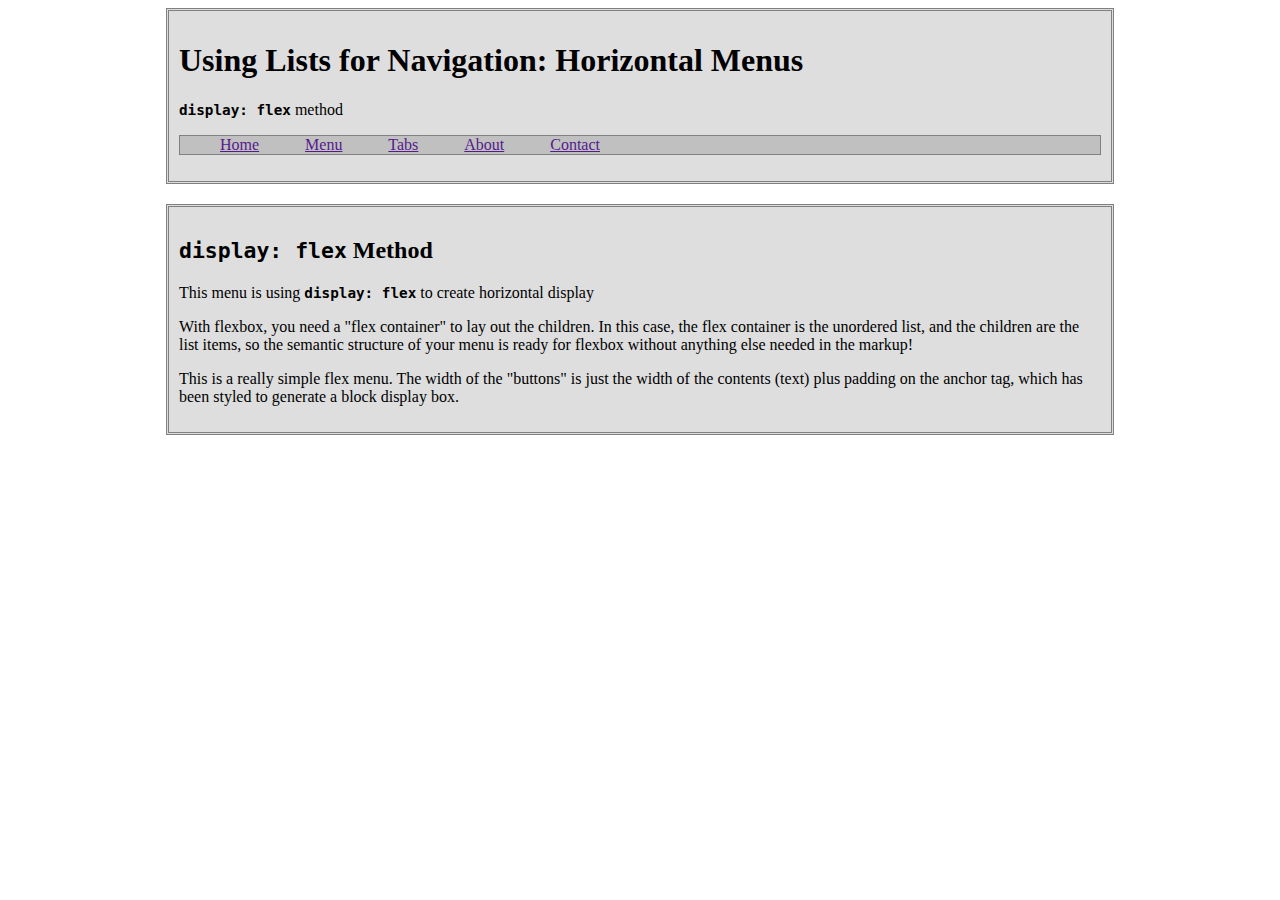
<file: 1-index.html>
<!DOCTYPE html>
<html lang="en">
    <head>
        <meta charset="UTF-8">
        <meta name="viewport" content="width=device-width, initial-scale=1.0">
        <title>CSS Exercise 7: Horizontal Menus</title>
        <link href="1-styles.css" rel="stylesheet" type="text/css">
    </head>

    <body>
        <div class="wrapper">
            <header class="header">
                <h1>Using Lists for Navigation: Horizontal Menus</h1>
                <p><code>display: flex</code> method</p>
                <ul class="menu">
                    <li>
                        <a href="">Home</a>
                    </li>
                    <li>
                        <a href="">Menu</a>
                    </li>
                    <li>
                        <a href="">Tabs</a>
                    </li>
                    <li>
                        <a href="">About</a>
                    </li>
                    <li>
                        <a href="">Contact</a>
                    </li>
                </ul>
            </header>
            <main class="main-content">
                <h2><code>display: flex</code> Method</h2>
                <p>This menu is using <code>display: flex</code> to create horizontal display</p>
                <p>With flexbox, you need a "flex container" to lay out the children. In this case, the flex container is the unordered list, and the children are the list items, so the semantic structure of your menu is ready for flexbox without anything else needed in the markup!</p>
                <p>This is a really simple flex menu. The width of the "buttons" is just the width of the contents (text) plus padding on the anchor tag, which has been styled to generate a block display box.</p>
            </main>
        </div>
    </body>
</html>
</file>
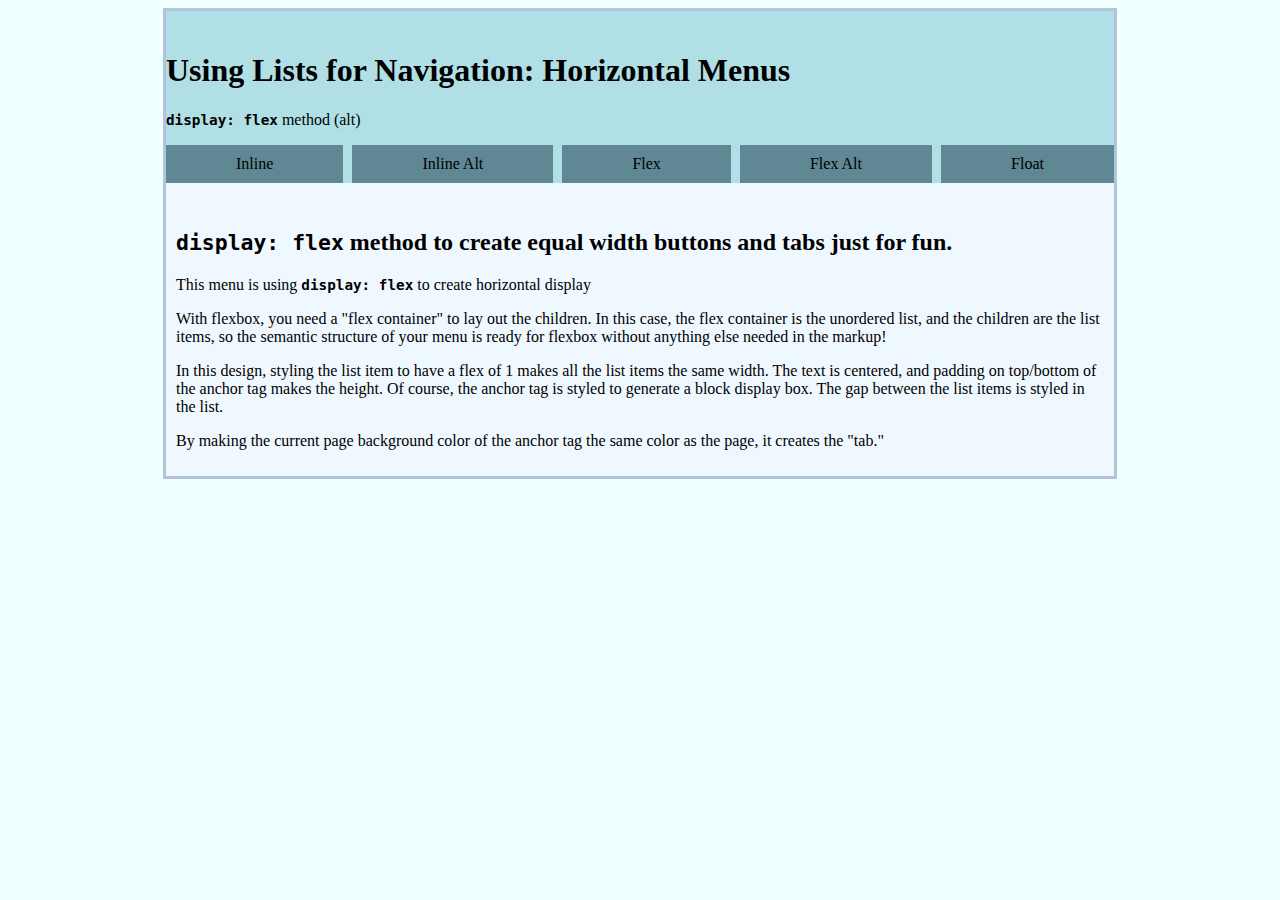
<file: 2-index.html>
<!DOCTYPE html>
<html lang="en">
    <head>
        <meta charset="UTF-8">
        <meta name="viewport" content="width=device-width, initial-scale=1.0">
        <title>CSS Exercise 7: Horizontal Menus</title>
        <link href="2-styles.css" rel="stylesheet" type="text/css">
    </head>

    <body>
        <div class="wrapper">
            <header class="header">
                <h1>Using Lists for Navigation: Horizontal Menus</h1>
                <p><code>display: flex</code> method (alt)</p>
                <ul class="menu">
                    <li>
                        <a href="">Inline</a>
                    </li>
                    <li>
                        <a href="">Inline Alt</a>
                    </li>
                    <li>
                        <a href="">Flex</a>
                    </li>
                    <li>
                        <a href="">Flex Alt</a>
                    </li>
                    <li>
                        <a href="">Float</a>
                    </li>
                </ul>
            </header>
            <main class="main-content">
                <h2><code>display: flex</code> method to create equal width buttons and tabs just for fun.</h2>
                <p>This menu is using <code>display: flex</code> to create horizontal display</p>
                <p>With flexbox, you need a "flex container" to lay out the children. In this case, the flex container is the unordered list, and the children are the list items, so the semantic structure of your menu is ready for flexbox without anything else needed in the markup!</p>
                <p>In this design, styling the list item to have a flex of 1 makes all the list items the same width. The text is centered, and padding on top/bottom of the anchor tag makes the height. Of course, the anchor tag is styled to generate a block display box. The gap between the list items is styled in the list.</p>
                <p>By making the current page background color of the anchor tag the same color as the page, it creates the "tab."</p>
            </main>
        </div>
    </body>
</html>
</file>
<file: 1-styles.css>
/* GLOBAL STYLES */

body {
	background-color: #fff;
}

code {
    font-size: 1.1em;
    font-weight: bold;
}

/* WRAPPER */

.wrapper {
    width: 948px;
    margin: 0 auto;
}

/* HEADER */

.header {
    border: 3px double gray;
    margin-bottom: 20px;
    background-color: #dedede;
    padding: 10px;
}

/* NAVIGATION */

.menu {
    background-color: silver;
    border: 1px solid gray;
    display: flex;
    justify-content: space-between;
    flex-grow: 5;
    list-style: none;
    padding-right: 500px;
}

/* MAIN */

.main-content {
    border: 3px double gray;
    background-color: #dedede;
    padding: 10px;
}
</file>
<file: 2-styles.css>
/* GLOBAL STYLES */

body {
	background-color: azure;
}

code {
	font-size: 1.1em;
	font-weight: bold;
}

/* WRAPPER */

.wrapper {
	width: 948px;
	margin: 0 auto;
	background-color: aliceblue;
	border: 3px solid lightsteelblue;
}

/* HEADER */

.header {
	padding-top: 20px;
	background-color: powderblue;
}

.heading {
	padding-left: 10px;
	margin: 0;
}

.intro {
	padding-left: 10px;
}

.menu {
    display: flex;
    justify-content: space-between;
    list-style: none;
    padding-left: 0px;
    flex-grow: 1;
    
}

a {
    color: rgb(0, 0, 0);
    text-decoration: none;
    background-color: rgb(95, 135, 148);
    display: block;
    padding: 10px 70px;
    text-align: center;
}

a:hover {
    background-color: rgb(188, 198, 237);
}

/* MAIN */

.main-content {
	padding: 10px;
}
</file>
